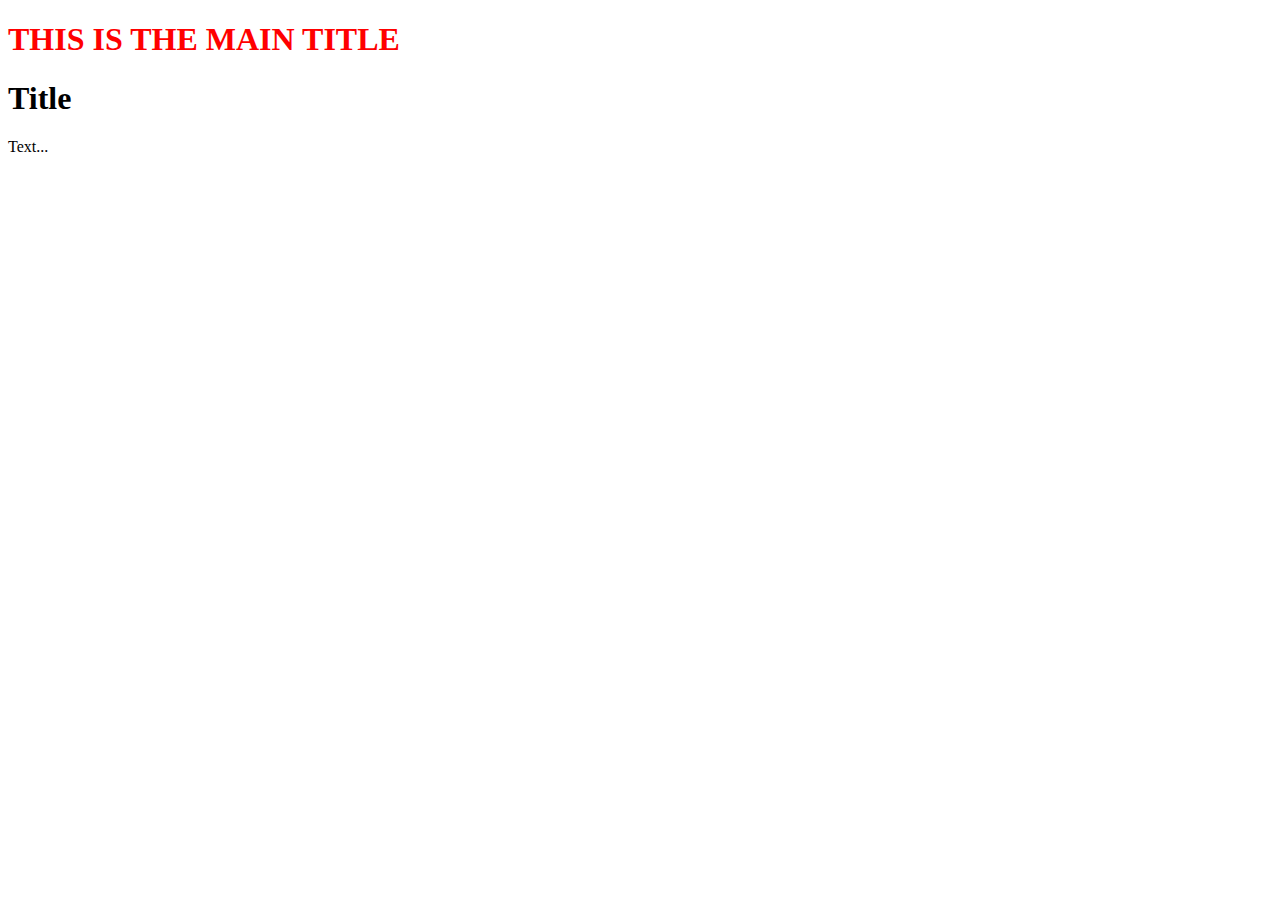
<file: mediaquery-0/index.html>
<!DOCTYPE html>
<html lang="en">
<head>
    <meta charset="UTF-8">
    <title>MediaQuery-0</title>
  <link rel="stylesheet" href="print.css" media="print">
  <style>
    .title > h1{
      text-transform: uppercase;
      font-size: .2em 0;
      color:red;
    }

    @media screen {

    }
  </style>
</head>
<body>

<div class="container">
  <div class="title">
    <h1>This is the main title</h1>
  </div>
  <article>
    <h1>Title</h1>
    <p>Text...</p>
  </article>
</div>
</body>
</html>
</file>
<file: mediaquery-0/print.css>
@page {
    size:auto;
    margin: 5mm;
}
body{
    margin:0;
}
div.title > h1{
    color: green;
}

.container{
    background-color: burlywood;
    -webkit-print-color-adjust: exact;
}
</file>
